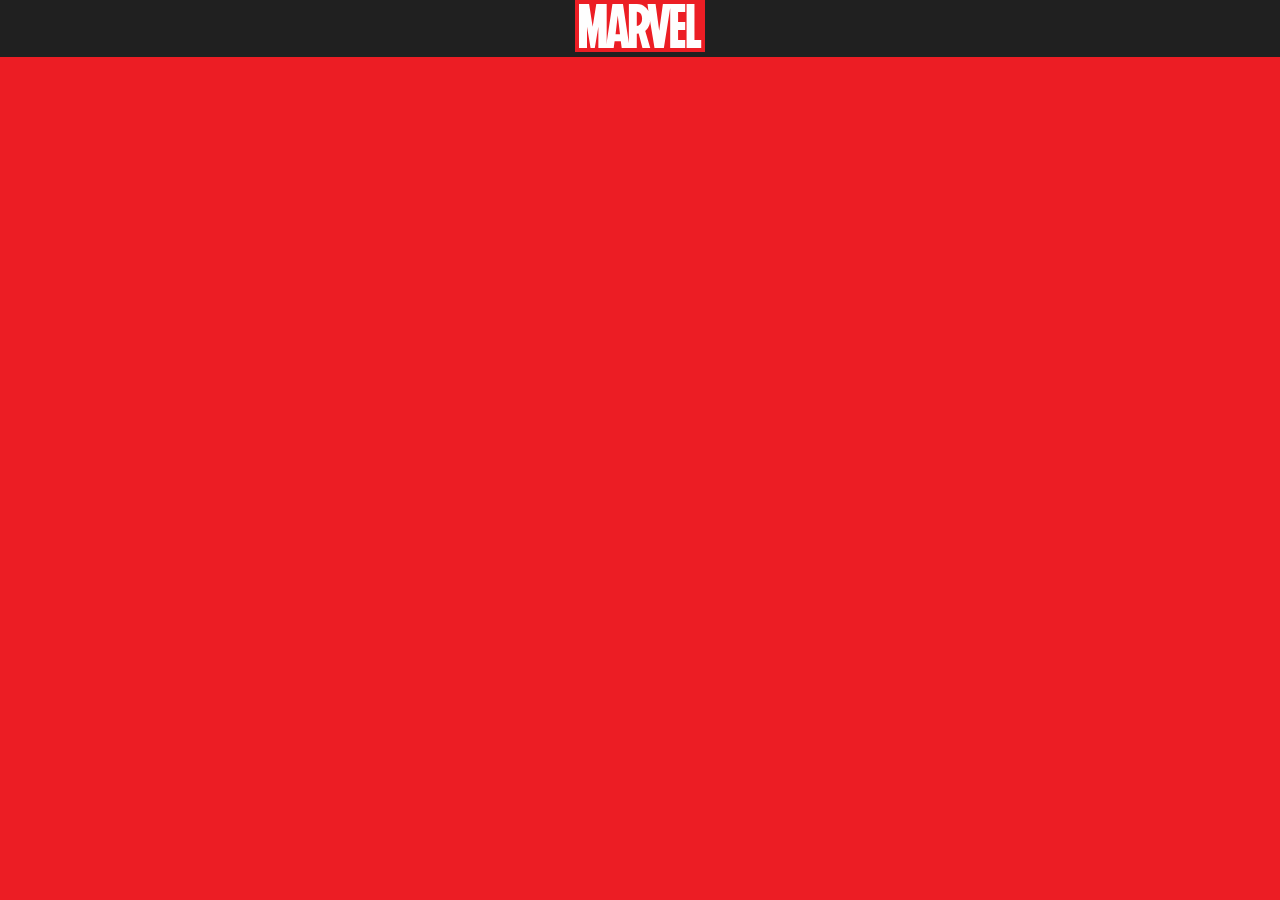
<file: app/index.html>
<!DOCTYPE html>
<html ng-app="marvelPersonagens">
<head>
  <meta charset="UTF-8">
  <meta name="viewport" content="width=device-width, initial-scale=1.0">
  <link rel="preconnect" href="https://fonts.googleapis.com">
  <link rel="preconnect" href="https://fonts.gstatic.com" crossorigin>
  <link href="https://fonts.googleapis.com/css2?family=Roboto+Condensed:wght@300;400;700&display=swap" rel="stylesheet">
  <link rel="stylesheet" href="css/personagemDetails.css">
  <link rel="stylesheet" href="css/app.css">
  <link rel="stylesheet" href="css/personagens.css">
  <script src="lib/angular/angular.js"></script>
  <script src="lib/angular/angular-route.js"></script>
  <script src="js/app.js"></script>
  <script src="js/config/routeConfig.js"></script>
  <script src="js/config/configValue.js"></script>
  <script src="js/controllers/personagensCtrl.js"></script>
  <script src="js/controllers/personagemDetailsCtrl.js"></script>
  <script src="js/services/personagensApi.js"></script>
  <title>Desafio ACT</title>
</head>
<body>
  <div ng-include src="'view/header.html'"></div ng-include>
  <div class="content-container">
    <ng-view></ng-view>
  </div>
</body>
</html>
</file>
<file: app/css/personagemDetails.css>
.rounded-thumb{
  width: 100px;
  height:100px;
  border-radius: 50%;
}

.details-container{
  display: flex; 
  flex-direction: column;
  padding: 30px;
  width: 400px;
  background-color: #202020;
}

@media (max-width: 475px){
  .details-container{
    width: 300px;
  }
}


@media (max-width: 370px){
  .details-container{
    width: 250px;
  }
}

.title-container{
  display: flex;
  align-items: center;
}
</file>
<file: app/css/app.css>
body{
  margin: 0;
  background-color: #EC1D24;
  font-family: 'Roboto Condensed', sans-serif;
  color: white;
  font-size: 1.2rem;
}

input:focus{
  outline: none;
}

input{
  font-family: 'Roboto Condensed', sans-serif;
  font-size: 1.2rem;
}

.header{
  display: flex;
  width:100%;
  background-color: #202020;
  justify-content: center;
}

.content-container{
  display: flex;
  width: 100%;
  justify-content: center;
  margin: 20px 0 20px 0;
}

.btn{
  background-color: transparent;
  border: none;
}

.btn-img{
  width: 20px;
  height:20px;
}
</file>
<file: app/css/personagens.css>
.personagens-container{
  display: flex; 
  flex-direction: column;
  padding: 30px;
  width: 400px;
  background-color: #202020;
}

@media (max-width: 475px){
  .personagens-container{
    width:300px;
  }
}

@media (max-width: 370px){
  .personagens-container{
    width:250px;
  }
}

.input-container{
  display: flex;
  align-items: center;
  border: 1px solid white;
  padding: 10px;
  width: calc(100% - 22px);
}

.search-input{
  border: none;
  background-color: transparent;
  width: 100%;
  color: white;
}

.list{
  list-style-type: none;
  display: flex;
  flex-direction: column;
  width: 100%;
  padding: 0;
}

.list-item{
  border: 2px solid white;
  border-radius: 2px;
  padding: 5px;
  cursor: pointer;
}

.list-item + .list-item{
  margin-top: 10px;
}
</file>
